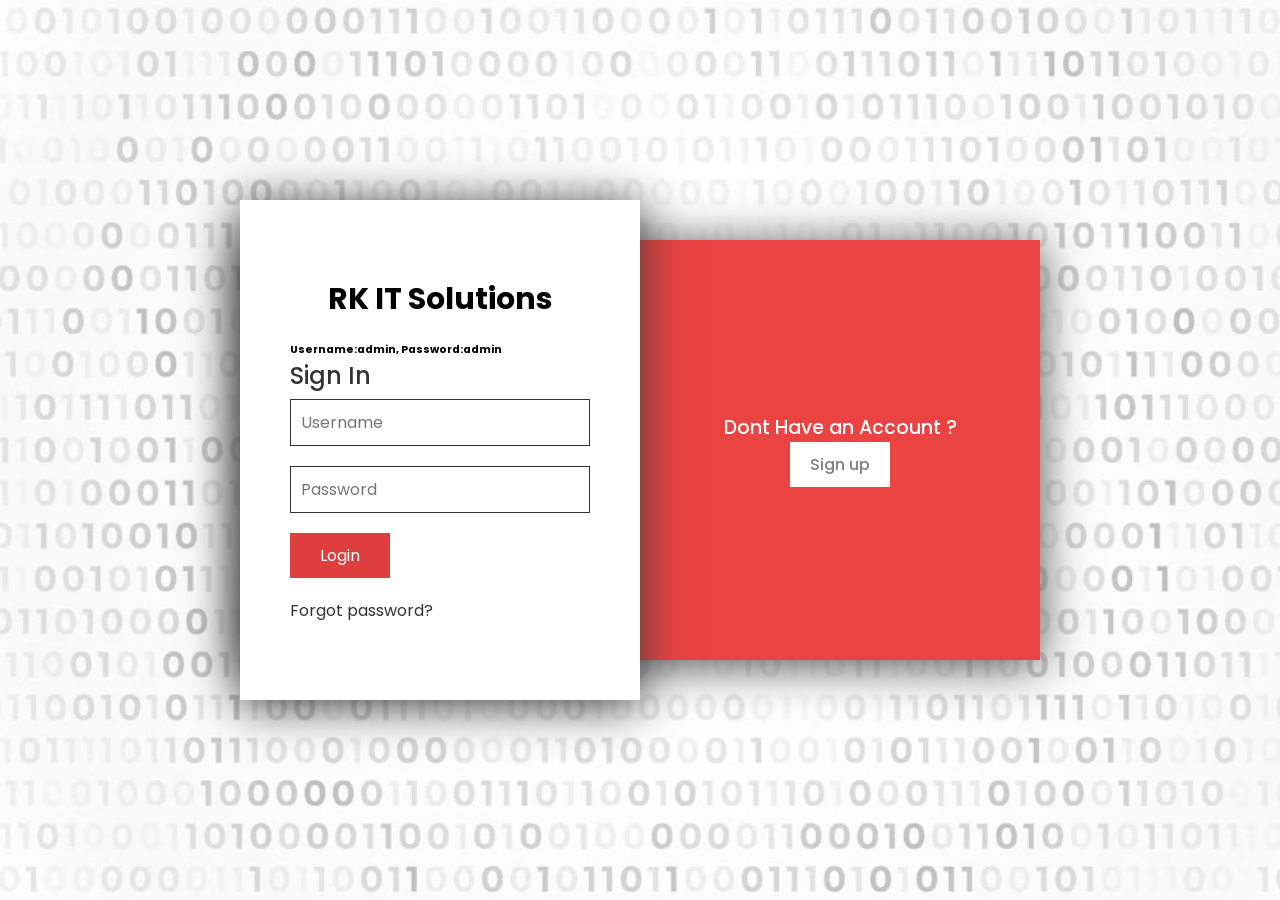
<file: index.html>
<!DOCTYPE html>
<html>
    <head>
        <meta name="viewport" content="width=device-width, initial-scale=1.0">
        <title>Login/Register</title>
        <link rel="stylesheet" href="login.css">
        <link rel="icon" href="./Images/Logo/OIP-removebg-preview.png" type="image/icon type">
    </head>
<body>
    
  <div class="container">
      <div class="loginbg">
          <div class="box signin">
              <h2>Already Have an Account ?</h2>
              <button class="signinbtn">Sign in</button>
          </div>
          <div class="box signup">
            <h2>Dont Have an Account ?</h2>
            <button class="signupbtn">Sign up</button>
          </div>
      </div>
      <div class="formbx">
        <div class="form signinform">
            <form>
                <h2>RK IT Solutions</h2>
                <h6>Username:admin, Password:admin</h6>
                <h3>Sign In</h3>
                <input type="text" id="username" placeholder="Username">
                <input type="password" id="password" placeholder="Password">
                <input type="button" onclick="login()" value="Login">

                <a href="#" class="forgot">Forgot password?</a>
            </form>
        </div>
        <div class="form signupform">
            <form>
                <h3>Sign up</h3>
                <input type="text" placeholder="Enter Your Name">
                <input type="text" placeholder="Email">
                <input type="date" placeholder=" Enter your Date of birth">
                <input type="password" placeholder="Password">
                <input type="password" placeholder="Confirm password">
                <input type="submit" value="Sign Up">
                <h6>No Need for Sign up</h6>
            </form>
        </div>
      </div>
      </div>
<script>
    const signinbtn = document.querySelector('.signinbtn');
    const signupbtn = document.querySelector('.signupbtn');
    const formbx = document.querySelector('.formbx'); 
    const body = document.querySelector('body')

    signupbtn.onclick = function(){
        formbx.classList.add('active')
        body.classList.add('active')
    }
    signinbtn.onclick = function(){
        formbx.classList.remove('active')
        body.classList.remove('active')
    }


    function login(){
        const username = document.getElementById('username').value;
        const password = document.getElementById('password').value;
        if(username == 'admin' && password == 'admin'){
            window.location.href = 'home.html';
        }else{
            alert('Login Failed');
        }
    }

    </script>
      
</body>
</html>
</file>
<file: login.css>
@import url('https://fonts.googleapis.com/css?family=Poppins:200,300,400,500,600,700,800,900&display=swap');
*{
    margin:0;
    padding: 0;
    box-sizing: border-box;
    font-family: "Poppins", sans-serif;
}
body{
    display:flex;
    justify-content: center;
    align-items: center;
    min-height: 100vh;
    background-repeat: no-repeat;
   background-repeat: no-repeat;
    background-image: url(./Images/Background/Background.jpg);
    
  background-repeat: no-repeat;
    background-size: cover;

    transition:0.5s;
}

body.active{
    background-image: url(./Images/Background/Background.jpg);
}
.container{
    align-items: center;
    position:relative;
    width: 800px;
    height: 500px;
    margin: 20px;
    background: none;
  
}
.loginbg{
    position:absolute;
    top:40px;
    width:100%;
    height:420px;
    display:flex;
    justify-content:center;
    align-items:center;
    background:rgb(235, 66, 66);
    box-shadow: 0 5px 45px rgb(77, 76, 76);
}
.loginbg .box{
    position: relative;
    width: 50%;
    height: 100%;
    display:flex;
    justify-content:center;
    align-items:center;
    flex-direction: column;
}
.loginbg .box h2{
    color:white;
    font-size: 1.2em;
    font-weight: 500;
    margin: bottom 10px;
}
.loginbg .box button{
    cursor: pointer;
    padding: 10px 20px;
    background:white;
    color:grey;
    font-size: 16px;
    font-weight: 500;
    border:none;
}
.formbx{
    position:absolute;
    top:0;
    left:0;
    width:50%;  
    height:100%;
    background:white;
    z-index: 1000;
    display:flex;
    justify-content:center;
    align-items: center;
    box-shadow: 0 5px 45px rgb(63, 61, 61);
    transition:0.5s ease-in-out;
    overflow: hidden;
}
.formbx.active{
    left:50%;
}

.formbx .form{
    position:absolute;
    left:0;
    width:100%;
    padding:50px;
    transition:0.5s;
}
.formbx .signinform{
    transition-delay: 0.25s;
}
.formbx.active .signinform{
    left:-100%;
    transition-delay: 0s
}
.formbx .signupform{
    left:100%;
}
.formbx.active .signupform{
    left:0;
}
.formbx .form form{
    width:100%;
    display: flex;
    flex-direction:column;
}
.formbx .form form h2{
    font-size:30px;
    text-align: center;
    margin-bottom: 20px;
}
.formbx .form form h3{
    font-size: 1.5em;
    color: #333;
    margin-bottom: 6px;
    font-weight: 500;

}
.formbx .form form input{
    width: 100%;
    margin-bottom:20px;
    padding: 10px;
    outline:none;
    font-size:16px;
    border:1px solid #333;
}
.formbx .form form input[type="button"]{
    background:rgb(223, 62, 62);
    border:none;
    color:white;
    max-width: 100px;
    cursor:pointer;
}
.formbx .form form input[type="submit"]{
    
    background: rgb(223, 62, 62);
    border:none;
    color:white;
    max-width: 100px;
    cursor: pointer;
}
.formbx .form form .forgot{
    color:#333;
    text-decoration: none;
}
</file>
